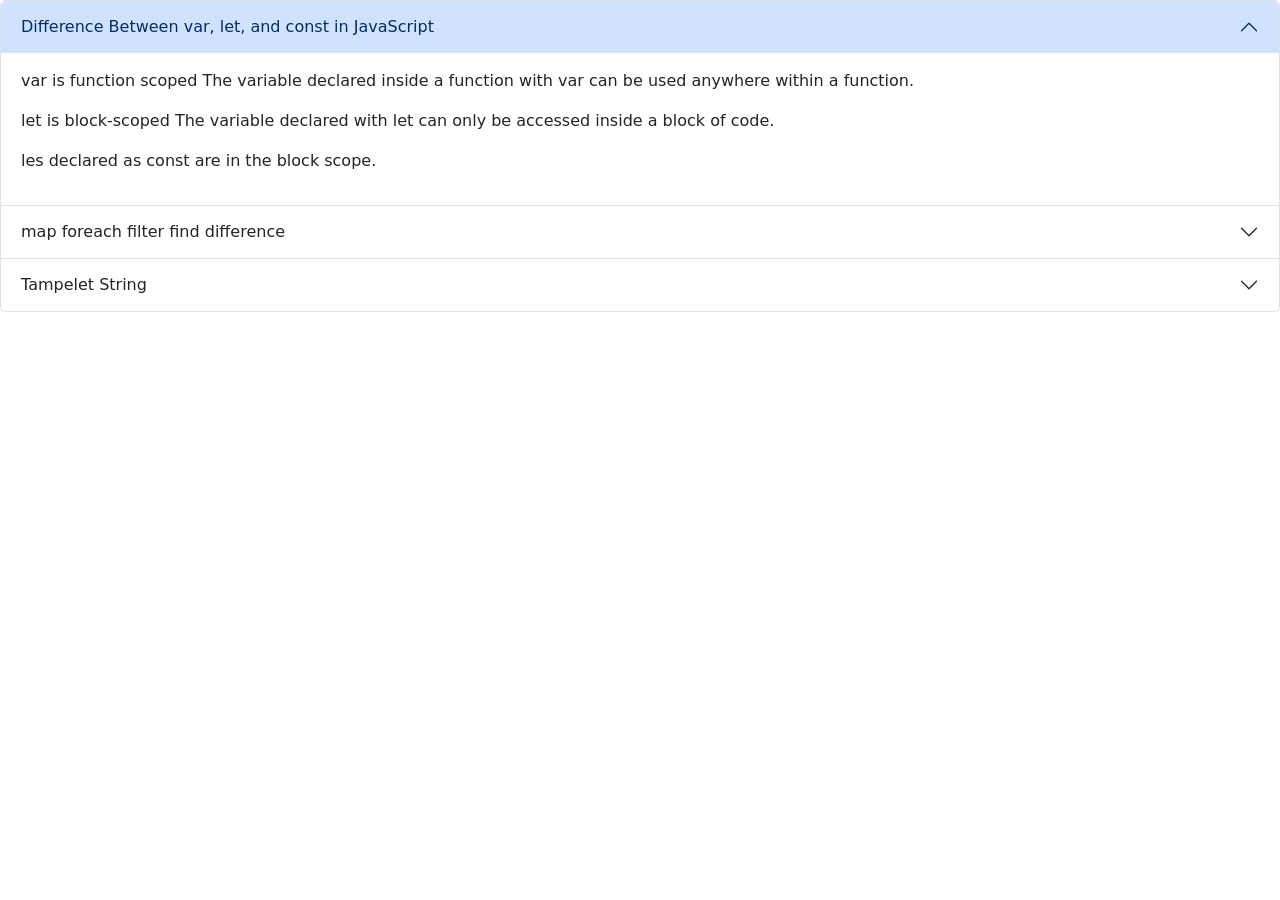
<file: blog.html>
<!DOCTYPE html>
<html lang="en">

<head>
    <meta charset="UTF-8">
    <meta http-equiv="X-UA-Compatible" content="IE=edge">
    <meta name="viewport" content="width=device-width, initial-scale=1.0">
    <title>Document</title>
    <link href="https://cdn.jsdelivr.net/npm/bootstrap@5.0.2/dist/css/bootstrap.min.css" rel="stylesheet"
        integrity="sha384-EVSTQN3/azprG1Anm3QDgpJLIm9Nao0Yz1ztcQTwFspd3yD65VohhpuuCOmLASjC" crossorigin="anonymous">
    <script src="https://cdn.jsdelivr.net/npm/bootstrap@5.0.2/dist/js/bootstrap.bundle.min.js"
        integrity="sha384-MrcW6ZMFYlzcLA8Nl+NtUVF0sA7MsXsP1UyJoMp4YLEuNSfAP+JcXn/tWtIaxVXM"
        crossorigin="anonymous"></script>
</head>

<body class="p-20 bg-amber-100">
    <div class="accordion" id="accordionExample">
        <div class="accordion-item">
            <h2 class="accordion-header" id="headingOne">
                <button class="accordion-button" type="button" data-bs-toggle="collapse" data-bs-target="#collapseOne"
                    aria-expanded="true" aria-controls="collapseOne">
                    Difference Between var, let, and const in JavaScript
                </button>
            </h2>
            <div id="collapseOne" class="accordion-collapse collapse show" aria-labelledby="headingOne"
                data-bs-parent="#accordionExample">
                <div class="accordion-body">

                    <p>
                        var is function scoped
                        The variable declared inside a function with var can be used anywhere within a function.
                    </p>


                    <p>let is block-scoped
                        The variable declared with let can only be accessed inside a block of code.</p>

                    <p>les declared as const are in the block scope.</p>



                </div>
            </div>
        </div>
        <div class="accordion-item">
            <h2 class="accordion-header" id="headingTwo">
                <button class="accordion-button collapsed" type="button" data-bs-toggle="collapse"
                    data-bs-target="#collapseTwo" aria-expanded="false" aria-controls="collapseTwo">
                    map foreach filter find difference
                </button>
            </h2>
            <div id="collapseTwo" class="accordion-collapse collapse" aria-labelledby="headingTwo"
                data-bs-parent="#accordionExample">
                <div class="accordion-body">
                    <p>.forEach(), is used to execute the same code on every element in an array but does not change the
                        array and it returns undefined.</p>
                    <p>.map() executes the same code on every element in an array and returns a new array with the
                        updated elements.</p>
                    <p>.map() goes through all entries then creates a new array using the function supplied. .find()
                        locates a specific entry by a predicate and returns it. They are both "legitimate" in the sense
                        that these are both things that the methods are supposed to do. </p>
                    <p>.filter() checks every element in an array to see if it meets a certain criteria and returns a
                        new array with the elements that return truthy for the criteria.</p>
                </div>
            </div>
        </div>
        <div class="accordion-item">
            <h2 class="accordion-header" id="headingThree">
                <button class="accordion-button collapsed" type="button" data-bs-toggle="collapse"
                    data-bs-target="#collapseThree" aria-expanded="false" aria-controls="collapseThree">
                    Tampelet String
                </button>
            </h2>
            <div id="collapseThree" class="accordion-collapse collapse" aria-labelledby="headingThree"
                data-bs-parent="#accordionExample">
                <div class="accordion-body">
                    <p>Template literals are literals delimited with backtick (`) characters, allowing for multi-line
                        strings, for string interpolation with embedded expressions, and for special constructs called
                        tagged templates.

                        Template literals are sometimes informally called template strings, because they are used most
                        commonly for string interpolation (to create strings by doing substitution of placeholders).
                        However, a tagged template literal may not result in a string; it can be used with a custom tag
                        function to perform whatever operations you want on the different parts of the template literal.
                    </p>
                </div>
            </div>
        </div>

    </div>
    <script src="js/app.js"></script>
</body>

</html>
</file>
